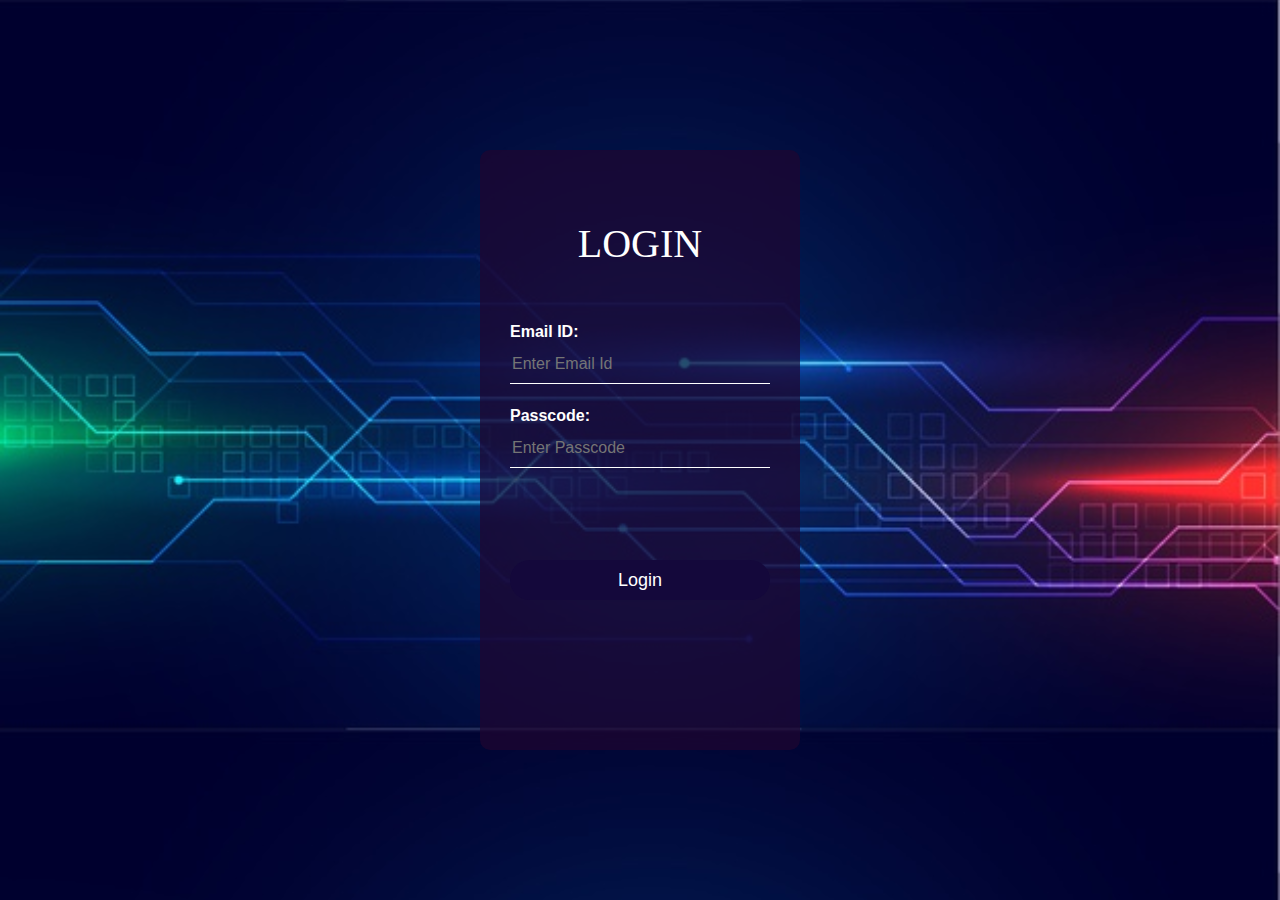
<file: index.html>
<!DOCTYPE html>
<html lang="en">

<head>

    <link rel="stylesheet" type="text/css" href="style.css">
    <meta charset="UTF-8">
    <meta name="viewport" content="width=device-width, initial-scale=1.0">
    <link rel="stylesheet" href="https://maxcdn.bootstrapcdn.com/bootstrap/4.5.2/css/bootstrap.min.css">
    <script src="https://ajax.googleapis.com/ajax/libs/jquery/3.5.1/jquery.min.js"></script>
    <script src="https://cdnjs.cloudflare.com/ajax/libs/popper.js/1.16.0/umd/popper.min.js"></script>
    <script src="https://maxcdn.bootstrapcdn.com/bootstrap/4.5.2/js/bootstrap.min.js"></script>
    <script src="https://cdnjs.cloudflare.com/ajax/libs/materialize/1.0.0/js/materialize.min.js"></script>

    <title>Login</title>
</head>

<body>
    <div class="login-box">

        <h1>LOGIN</h1>
        <form method="post" id="login">
            <br>
            <p>Email ID:</p>
            <input type="email" required id="email" name="email" placeholder="Enter Email Id">
            <br>
            <p>Passcode:</p>
            <input type="password" required id="otp" name="otp" placeholder="Enter Passcode">
            <br>
            <br>
            <p class="instructions" id="status"></p>
            <br>
            <br>
            <input type="submit" id="submit" name="submit" value="Login">
            <br>

        </form>
    </div>

    <script>
        document.getElementById('login').onsubmit = function () {
            document.getElementById("status").innerHTML = " ";
            mode = 1;
            serialJSON['email'] = document.getElementById('email').value;
            var otp = document.getElementById('otp').value;
            serialJSON['otp'] = otp;

            sessionStorage.setItem("finalOtp", otp);

            successful(mode, serialJSON);
            return false;
        };
    </script>
    <script src='main.js'></script>

</body>

</html>
</file>
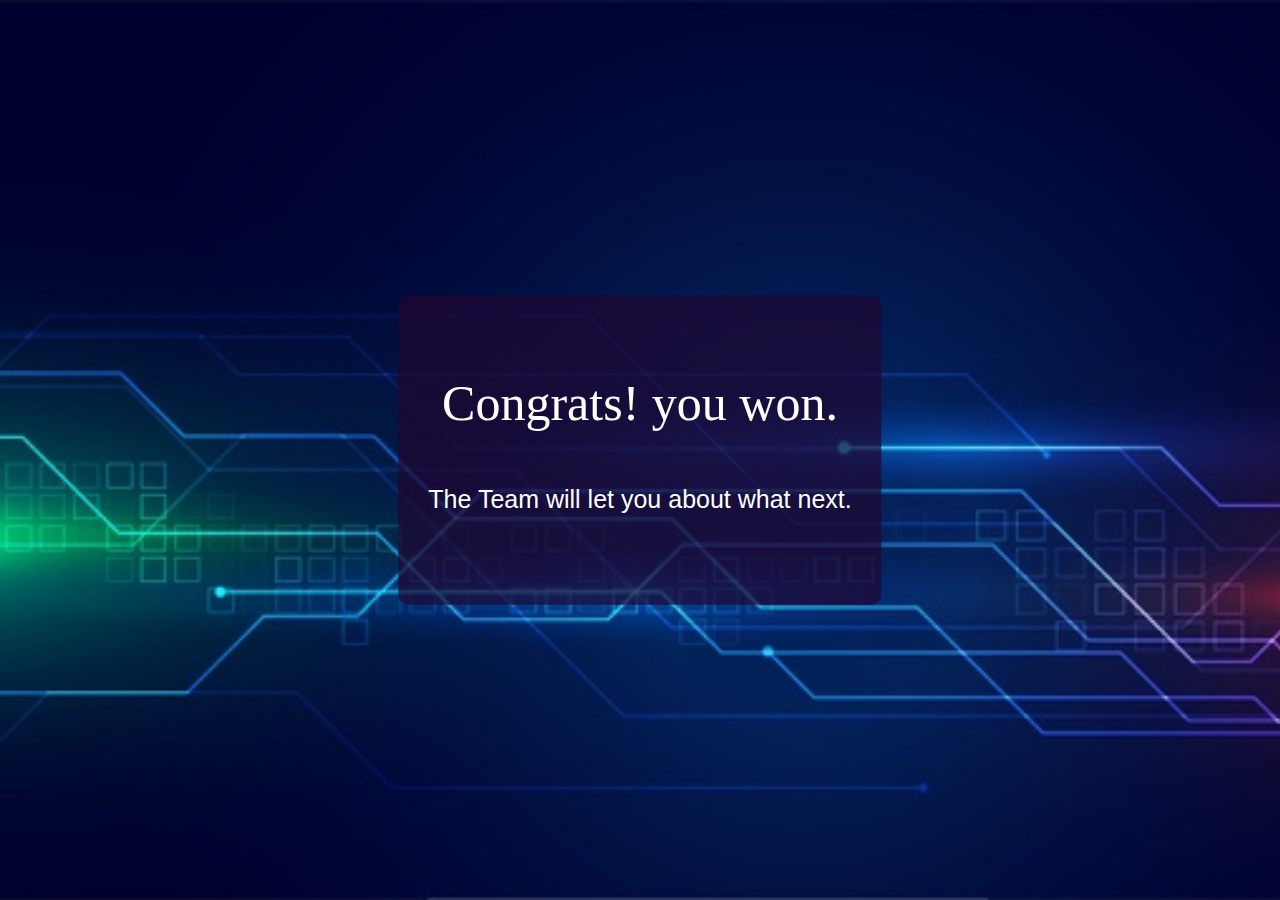
<file: cleared.html>
<!DOCTYPE html>
<html lang="en">

<head>
    <meta charset="UTF-8">
    <meta name="viewport" content="width=device-width, initial-scale=1.0">
    <link rel="stylesheet" href="https://cdn.jsdelivr.net/npm/bootstrap@4.5.3/dist/css/bootstrap.min.css"
        integrity="sha384-TX8t27EcRE3e/ihU7zmQxVncDAy5uIKz4rEkgIXeMed4M0jlfIDPvg6uqKI2xXr2" crossorigin="anonymous">
    <link rel="stylesheet" href="https://maxcdn.bootstrapcdn.com/bootstrap/4.5.2/css/bootstrap.min.css">
    <link rel="stylesheet" type="text/css" href="questions.css">
    <script src="https://ajax.googleapis.com/ajax/libs/jquery/3.5.1/jquery.min.js"></script>
    <script src="https://cdnjs.cloudflare.com/ajax/libs/popper.js/1.16.0/umd/popper.min.js"></script>
    <script src="https://maxcdn.bootstrapcdn.com/bootstrap/4.5.2/js/bootstrap.min.js"></script>
    <script src="https://cdnjs.cloudflare.com/ajax/libs/materialize/1.0.0/js/materialize.min.js"></script>

    <title>Final status</title>
</head>

<body>
    <div class="overlay-box">
        <p class="final_msg1">Congrats! you won.</p>
        <br>
        <p class="final_msg2">The Team will let you about what next.</p>
    </div>
</body>

</html>
</file>
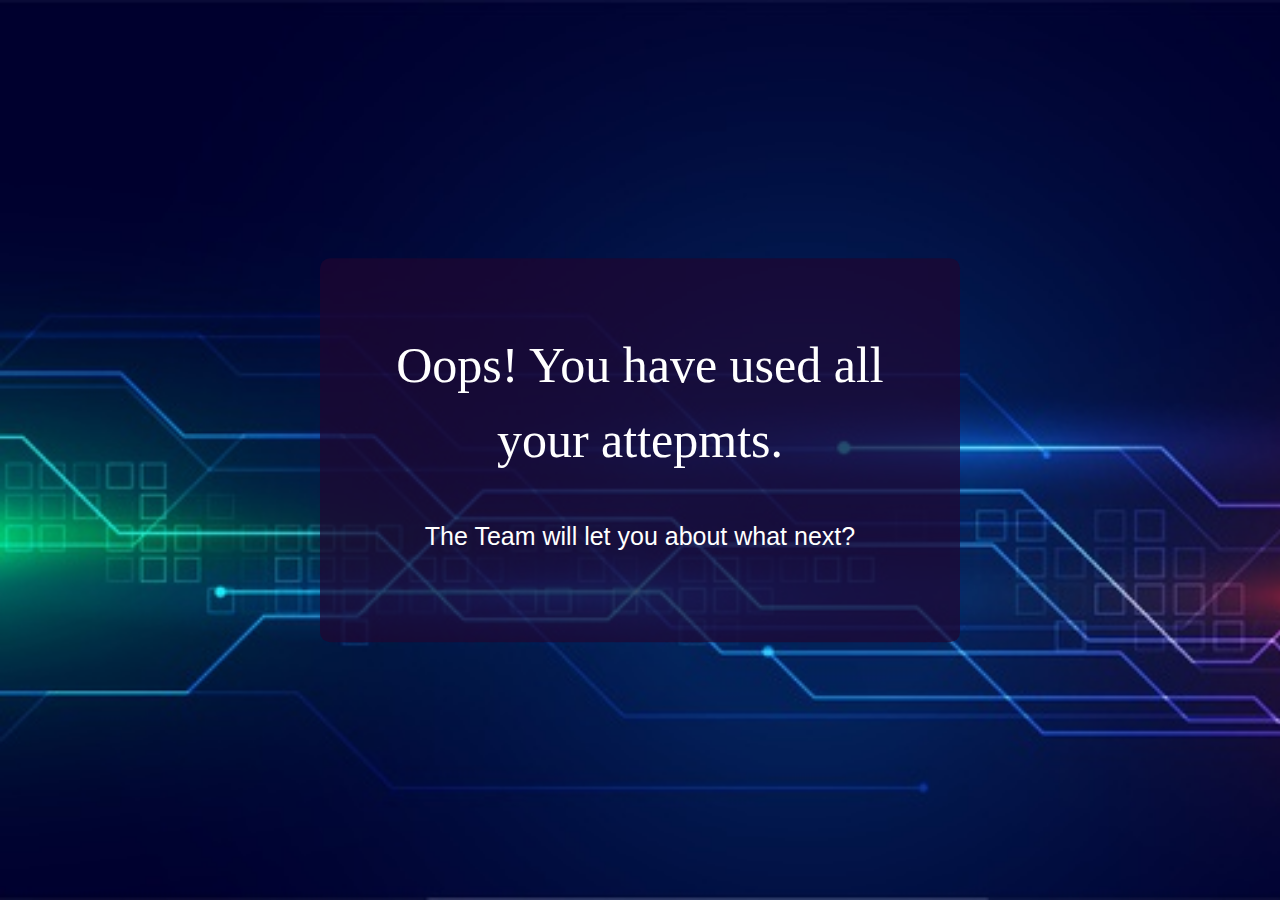
<file: fail.html>
<!DOCTYPE html>
<html lang="en">

<head>
    <meta charset="UTF-8">
    <meta name="viewport" content="width=device-width, initial-scale=1.0">
    <link rel="stylesheet" href="https://cdn.jsdelivr.net/npm/bootstrap@4.5.3/dist/css/bootstrap.min.css"
        integrity="sha384-TX8t27EcRE3e/ihU7zmQxVncDAy5uIKz4rEkgIXeMed4M0jlfIDPvg6uqKI2xXr2" crossorigin="anonymous">
    <link rel="stylesheet" href="https://maxcdn.bootstrapcdn.com/bootstrap/4.5.2/css/bootstrap.min.css">
    <link rel="stylesheet" type="text/css" href="questions.css">
    <script src="https://ajax.googleapis.com/ajax/libs/jquery/3.5.1/jquery.min.js"></script>
    <script src="https://cdnjs.cloudflare.com/ajax/libs/popper.js/1.16.0/umd/popper.min.js"></script>
    <script src="https://maxcdn.bootstrapcdn.com/bootstrap/4.5.2/js/bootstrap.min.js"></script>
    <script src="https://cdnjs.cloudflare.com/ajax/libs/materialize/1.0.0/js/materialize.min.js"></script>

    <title>Final status</title>
</head>

<body>
    <div class="overlay-box">
        <p class="final_msg1">Oops! You have used all your attepmts.</p>
        <br>
        <p class="final_msg2">The Team will let you about what next?</p>
    </div>
</body>

</html>
</file>
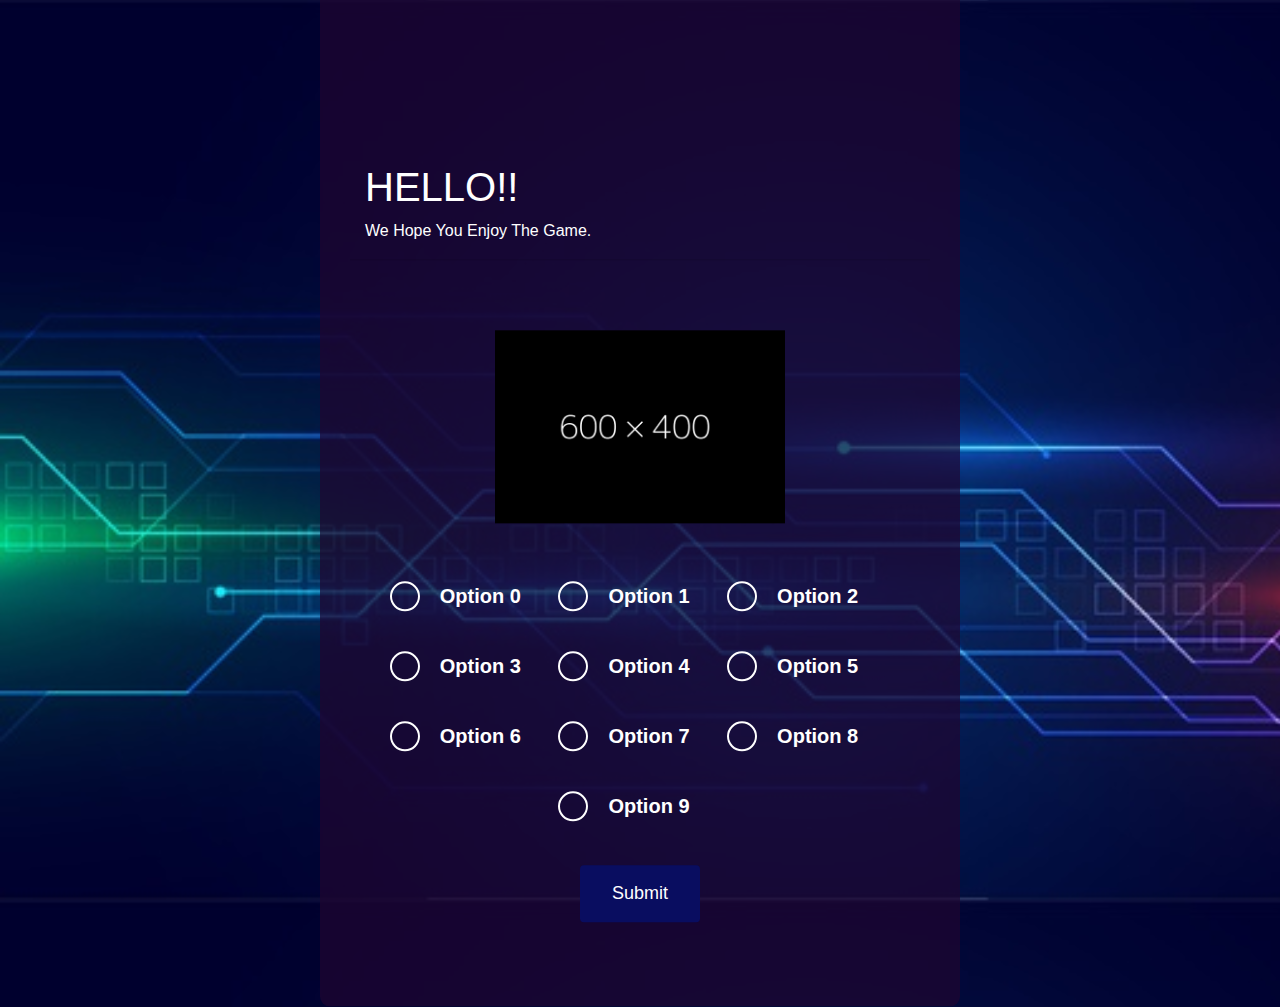
<file: page_2.html>
<!DOCTYPE html>
<html lang="en">

<head>

    <meta charset="UTF-8">
    <meta name="viewport" content="width=device-width, initial-scale=1.0">
    <link rel="stylesheet" href="https://cdn.jsdelivr.net/npm/bootstrap@4.5.3/dist/css/bootstrap.min.css"
        integrity="sha384-TX8t27EcRE3e/ihU7zmQxVncDAy5uIKz4rEkgIXeMed4M0jlfIDPvg6uqKI2xXr2" crossorigin="anonymous">
    <link rel="stylesheet" href="https://maxcdn.bootstrapcdn.com/bootstrap/4.5.2/css/bootstrap.min.css">
    <link rel="stylesheet" type="text/css" href="questions.css">
    <script src="https://ajax.googleapis.com/ajax/libs/jquery/3.5.1/jquery.min.js"></script>
    <script src="https://cdnjs.cloudflare.com/ajax/libs/popper.js/1.16.0/umd/popper.min.js"></script>
    <script src="https://maxcdn.bootstrapcdn.com/bootstrap/4.5.2/js/bootstrap.min.js"></script>
    <script src="https://cdnjs.cloudflare.com/ajax/libs/materialize/1.0.0/js/materialize.min.js"></script>

    <title>Questions</title>

</head>

<body>

    <div class="overlay-box">
        <div class="container">
            <h1>HELLO!!</h1>
            <p>We Hope You Enjoy The Game. </p>
        </div>
        <hr>
        <img src="dummy.png" alt="Question" class="question_pic">
        <br>
        <br>
        <div class="radio-container" id="radiobtn" required>
            <input type="radio" id="myRadiobtn0" name="radiobtn" />
            <label for="myRadiobtn0">Option 0</label>

            <input type="radio" id="myRadiobtn1" name="radiobtn" />
            <label for="myRadiobtn1">Option 1</label>

            <input type="radio" id="myRadiobtn2" name="radiobtn" />
            <label for="myRadiobtn2">Option 2</label>

            <input type="radio" id="myRadiobtn3" name="radiobtn" />
            <label for="myRadiobtn3">Option 3</label>

            <input type="radio" id="myRadiobtn4" name="radiobtn" />
            <label for="myRadiobtn4">Option 4</label>

            <input type="radio" id="myRadiobtn5" name="radiobtn" />
            <label for="myRadiobtn5">Option 5</label>

            <input type="radio" id="myRadiobtn6" name="radiobtn" />
            <label for="myRadiobtn6">Option 6</label>

            <input type="radio" id="myRadiobtn7" name="radiobtn" />
            <label for="myRadiobtn7">Option 7</label>

            <input type="radio" id="myRadiobtn8" name="radiobtn" />
            <label for="myRadiobtn8">Option 8</label>

            <input type="radio" id="myRadiobtn9" name="radiobtn" />
            <label for="myRadiobtn9">Option 9</label>
            <br>
            <button id="selectedRadio" type="button" class="btn btn-primary" data-toggle="modal"
                data-target="#Modal">submit</button>
            <br>

        </div>
    </div>

    <div>
        <div class="modal fade" id="Modal" tabindex="-1" aria-labelledby="exampleModalLabel" aria-hidden="true">
            <div class="modal-dialog">
                <div class="modal-content">
                    <div class="modal-header">
                        <button type="button" class="close" data-dismiss="modal" aria-label="Close">
                            <span aria-hidden="true">&times;</span>
                        </button>
                    </div>
                    <div class="modal-body">
                        <img src="pic0.jpeg" class="modal_pic" id="modalImg">
                        <br>
                        <P>Answer:</P>
                        <input type="text" required id="modalInput" name="answer" placeholder="your answer">
                    </div>
                    <div class="modal-footer">
                        <button type="button" class="btn btn-primary" id="modalAns">Submit</button>
                    </div>
                </div>
            </div>
        </div>
    </div>

    <script>
        var n;

        document.querySelector('#selectedRadio').onclick = function () {
            const srbt = document.getElementsByName('radiobtn');
            //console.log(srbt);
            mode = 2;
            for (i = 0; i < 10; i++) {
                if (srbt[i].checked) {
                    //CHANGE CORRECT ANS OF RADIO button 
                    if (i == 3) {
                        serialJSON['answered'] = 'T';
                        srbt[i].checked = false;
                    }
                    else {
                        serialJSON['answered'] = 'F';
                        srbt[i].checked = false;
                    }
                    document.getElementById('modalImg').src = `pic${i}.jpeg`;
                    n = i;
                }
            }
            serialJSON['finalOtp'] = sessionStorage.getItem('finalOtp');
            successful(mode, serialJSON);
            return false;
        };

        document.getElementById('modalAns').onclick = function () {
            mode = 2;
            //CHANGE CORRECT ANS OF RADIO button 
            if (n == 3) {
                if (document.getElementById('modalInput').value == 'resistor') {
                    serialJSON['answered'] = 'T';
                }
                else {
                    serialJSON['answered'] = 'F';
                }
                serialJSON['finalOtp'] = localStorage.getItem('finalOtp');
                successful(mode, serialJSON);
            }
            else {
                location.reload();
            }
            document.getElementById('modalInput').innerHTML = " ";
            console.log(serialJSON);
            return false;
        };


    </script>
    <script src='main.js'></script>

</body>

</html>
</file>
<file: style.css>
body{
	margin: 0;
	padding: 0;
	background: url(First.jpg);
	background-size:cover;
	
}



.login-box{
	width: 320px;
	height: 600px;
	background: rgba(32, 6, 49, 0.7);
	color: #fff;
	top: 50%;
	left: 50%;
	position: absolute;
	transform: translate(-50%,-50%);
	box-sizing: border-box;
	border-radius: 10px;
	padding: 70px 30px;



}

.user{
	width: 100px;
	height: 100px;
	border-radius: 50%;
	position: absolute;
	top: -50px;
	left: calc(50% - 50px);

}

h1{
	margin: 0;
	padding: 0 0 20px;
	text-align: center;
	font-size: 22px;
	font-family: roman;

}

.instructions{
	font-size: 13px;
	font-family: Tahoma;
	color: whitesmoke;
	font-weight: lighter;
	font-size: 15px;
}
.login-box p{
	margin: 0;
	padding: 0;
	font-weight: bold;

}

.login-box input{
	width:100%;
	margin-bottom: 20px; 
}

.login-box input[type="text"],input[type="password"],input[type="email"]
{
	border: none;
	border-bottom: 1px solid #fff;
	background: transparent;
	outline: none;
	height: 40px;
	font-size: 16px;
	color: #fff;

}

.login-box input[type="submit"]
{
	border: none;
	outline: none;
	height: 40px;
	background:#14083b;
	color: #fff;
	font-size: 18px;
	border-radius: 20px;
}

.login-box input[type="submit"]:hover
{
	cursor:pointer;
	background:#252ed5;
	color: #000;

}

.login-box a{
	text-decoration: none;
	font-size: 14px;
	color: #fff;
	font-family: verdana;

}

.login-box a:hover{
	color: #64c4ed;
}
</file>
<file: questions.css>
body{
	margin: 0;
	padding: 0;
	background: url(First.jpg);
	background-size:cover;
	height: 100vh;
}

h1{
	margin-top: 200px;
}

.overlay-box{
	width: auto;
	height: auto;
	background: rgba(32, 6, 49, 0.7);
	color: #fff;
	top: 50%;
	left: 50%;
	position: absolute;
	transform: translate(-50%,-50%);
	box-sizing: border-box;
	border-radius: 10px;
	padding: 70px 30px;
}

.question_pic{
    display: block;
    margin-left: auto;
    margin-right: auto;
    width: 50%;
    margin-top: 70px;
  }
  
  .radio-container{
      text-align: center;
      font-size: 20px;
      padding: 10px;
  }
  
  input[type="radio"]{
      display: none;
  }
  
  label{
      position: relative;
      cursor: pointer;
      font-weight: bold;
      padding-right: 32px;
      padding-bottom: 32px;
  }
  
  label::before{
      content: "";
      border: 2px solid rgb(255, 255, 255);
      display: inline-block;
      width: 30px;
      height: 30px;
      margin: -8px 20px;
      margin-left: 0;
      border-radius: 50%;
  }
  
  label::after{
      content: "";
      display: inline-block;
      position: absolute;
      width: 20px;
      height: 20px;
      background: rgb(78, 173, 221, 0);
      left: 5px;
      top: 13.9px;
      margin: -8px 20px;
      margin-left: 0;
      border-radius: 50%;
      transition: all 0.45s;
  }
  
  input[type="radio"]:checked + label::after{
      background: rgb(5, 145, 5);
  }
  
#selectedRadio{
	background-color: #090d60;
	border: none;
	color: rgb(255, 255, 255);
	padding: 15px 32px;
	text-align: center;
	text-decoration: none;
	text-transform: capitalize;
	display: inline-block;
	font-size: 18px;
	margin: 4px 2px;
	cursor: pointer;
	-webkit-transition-duration: 0.4s; 
	transition-duration: 0.4s;
}

#selectedRadio:hover {
	box-shadow: 0 12px 16px 0 rgb(0, 0, 0),0 17px 50px 0 rgba(0,0,0,0.19);
  }



/* CSS for modal */
.modal_pic{
  display: block;
  margin-left: auto;
  margin-right: auto;
}
 
input[type=text], select, textarea {
    width: 90%;
    padding: 12px;
    border: 1px solid #ccc;
    border-radius: 4px;
    resize: vertical;
  }
  
.label__label{
    padding: 12px 12px 12px 0;
    display: inline-block;
    font-size: 20px;
  }

  
.col-25 {
    float: left;
    width: 25%;
    margin-top: 6px;
  }
  
.col-75 {
    float: left;
    width: 75%;
    margin-top: 6px;
  }
  
/* Clear floats after the columns */
  .row:after {
    content: "";
    display: table;
    clear: both;
  }
  
/* Responsive layout - when the screen is less than 600px wide, make the two columns stack on top of each other instead of next to each other */
  @media screen and (max-width: 600px) {
    .col-25, .col-75, input[type=submit] {
      width: 100%;
      margin-top: 0;
    }
  }

  .final_msg1{
    text-align: center;
    font-size: 50px;
    font-family: 'Times New Roman', Times, serif;
  }

  .final_msg2{
    text-align: center;
    font-size: 25px;
  }
/*
  .attemptStatus{
    font-size: 13px;
    font-family: 'Times New Roman', Times, serif;
    color: whitesmoke;
  }
*/
</file>
